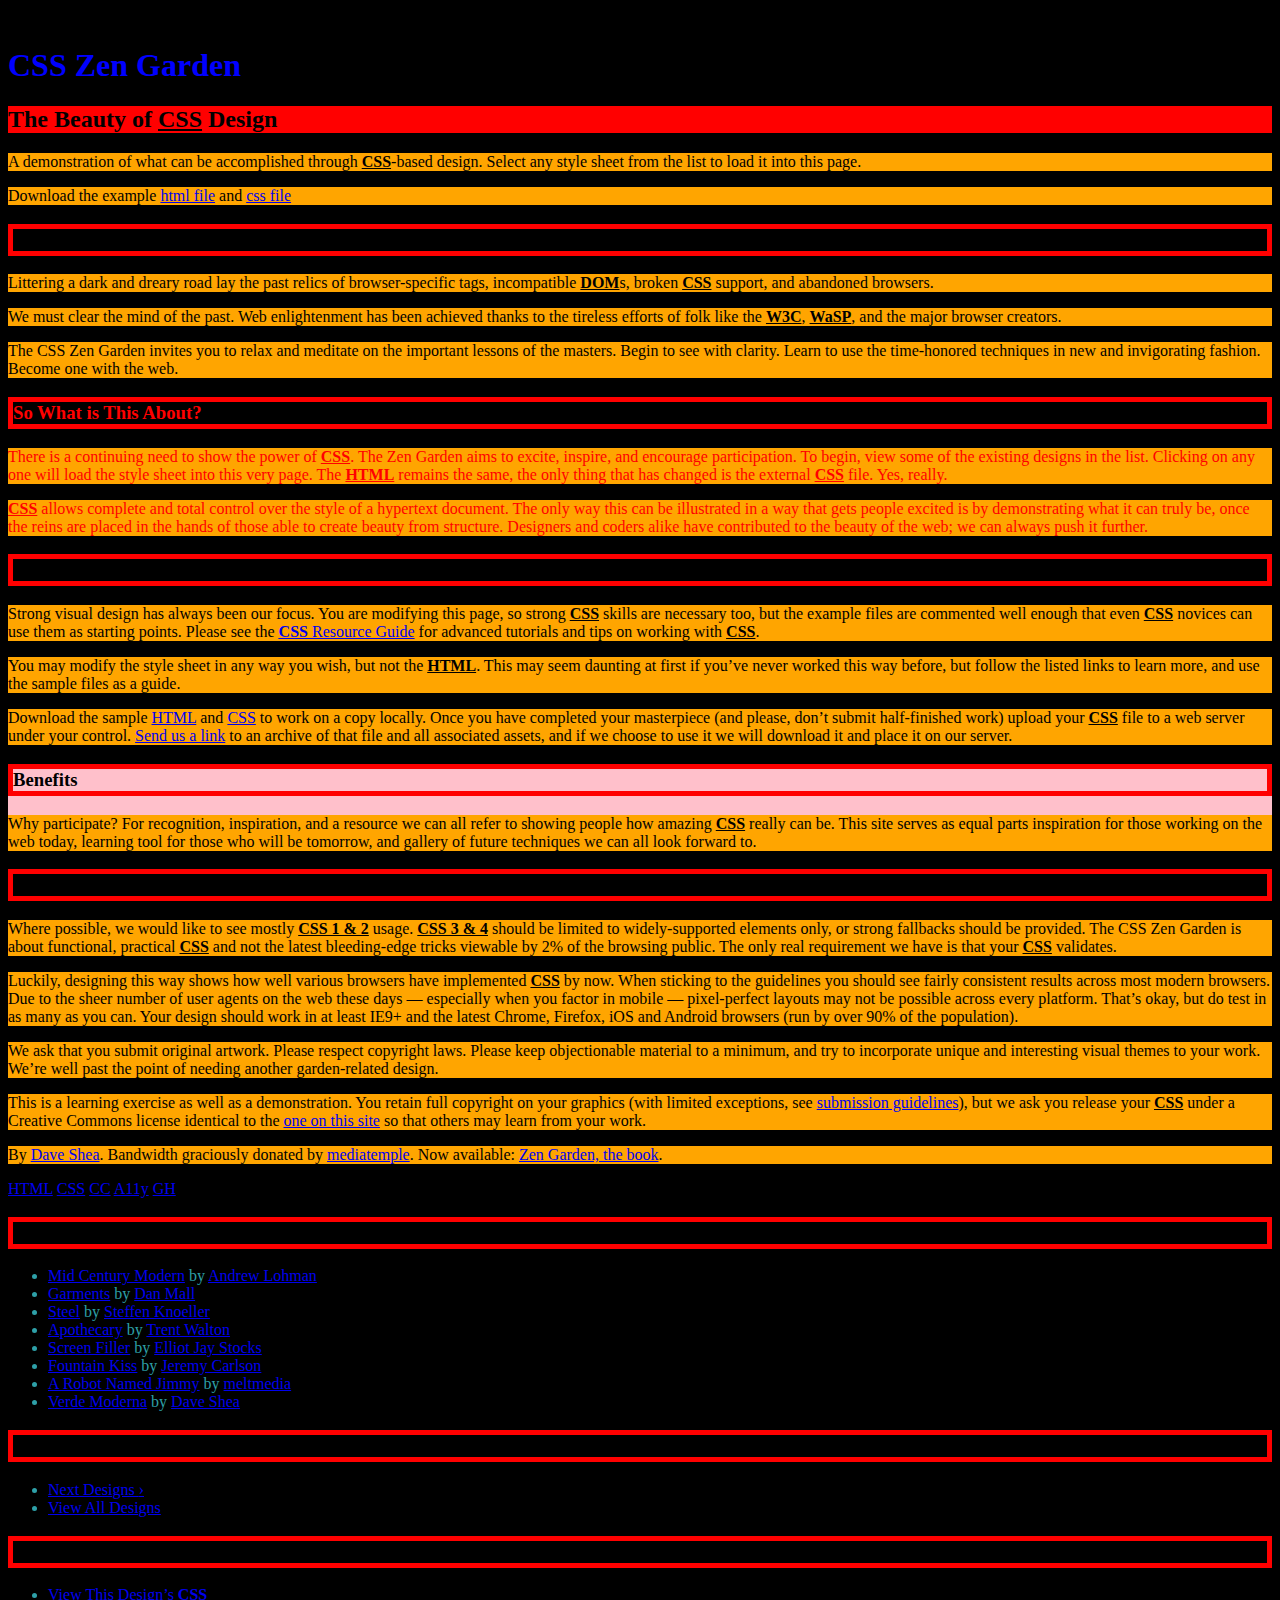
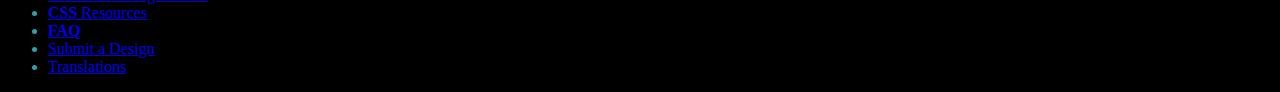
<file: index.html>
<!DOCTYPE html>
<html lang="en">
<head>
	<meta charset="utf-8">
	<title>CSS Zen Garden: The Beauty of CSS Design</title>
	
	<link rel="stylesheet" media="screen" href="lab01CssProblem.css">
	<link rel="alternate" type="application/rss+xml" title="RSS" href="http://www.csszengarden.com/zengarden.xml">

	<meta name="viewport" content="width=device-width, initial-scale=1.0">
	<meta name="author" content="Dave Shea">
	<meta name="description" content="A demonstration of what can be accomplished visually through CSS-based design.">
	<meta name="robots" content="all">


	<!--[if lt IE 9]>
	<script src="script/html5shiv.js"></script>
	<![endif]-->
</head>

<!--



	View source is a feature, not a bug. Thanks for your curiosity and
	interest in participating!

	Here are the submission guidelines for the new and improved csszengarden.com:

	- CSS3? Of course! Prefix for ALL browsers where necessary.
	- go responsive; test your layout at multiple screen sizes.
	- your browser testing baseline: IE9+, recent Chrome/Firefox/Safari, and iOS/Android
	- Graceful degradation is acceptable, and in fact highly encouraged.
	- use classes for styling. Don't use ids.
	- web fonts are cool, just make sure you have a license to share the files. Hosted 
	  services that are applied via the CSS file (ie. Google Fonts) will work fine, but
	  most that require custom HTML won't. TypeKit is supported, see the readme on this
	  page for usage instructions: https://github.com/mezzoblue/csszengarden.com/

	And a few tips on building your CSS file:

	- use :first-child, :last-child and :nth-child to get at non-classed elements
	- use ::before and ::after to create pseudo-elements for extra styling
	- use multiple background images to apply as many as you need to any element
	- use the Kellum Method for image replacement, if still needed. http://goo.gl/GXxdI
	- don't rely on the extra divs at the bottom. Use ::before and ::after instead.

		
-->

<body id="css-zen-garden">
<div class="page-wrapper">
	333
	<section class="intro" id="zen-intro">
		<header role="banner">
			<h1>CSS Zen Garden</h1>
			<h2>The Beauty of <abbr title="Cascading Style Sheets">CSS</abbr> Design</h2>
		</header>

		<div class="summary" id="zen-summary" role="article">
			<p>A demonstration of what can be accomplished through <abbr title="Cascading Style Sheets">CSS</abbr>-based design. Select any style sheet from the list to load it into this page.</p>
			<p>Download the example <a href="/examples/index" title="This page's source HTML code, not to be modified.">html file</a> and <a href="/examples/style.css" title="This page's sample CSS, the file you may modify.">css file</a></p>
		</div>

		<div class="preamble" id="zen-preamble" role="article">
			<h3>The Road to Enlightenment</h3>
			<p>Littering a dark and dreary road lay the past relics of browser-specific tags, incompatible <abbr title="Document Object Model">DOM</abbr>s, broken <abbr title="Cascading Style Sheets">CSS</abbr> support, and abandoned browsers.</p>
			<p>We must clear the mind of the past. Web enlightenment has been achieved thanks to the tireless efforts of folk like the <abbr title="World Wide Web Consortium">W3C</abbr>, <abbr title="Web Standards Project">WaSP</abbr>, and the major browser creators.</p>
			<p>The CSS Zen Garden invites you to relax and meditate on the important lessons of the masters. Begin to see with clarity. Learn to use the time-honored techniques in new and invigorating fashion. Become one with the web.</p>
		</div>
	</section>

	<div class="main supporting" id="zen-supporting" role="main">
		<div class="explanation" id="zen-explanation" role="article">
			<h3>So What is This About?</h3>
			<p>There is a continuing need to show the power of <abbr title="Cascading Style Sheets">CSS</abbr>. The Zen Garden aims to excite, inspire, and encourage participation. To begin, view some of the existing designs in the list. Clicking on any one will load the style sheet into this very page. The <abbr title="HyperText Markup Language">HTML</abbr> remains the same, the only thing that has changed is the external <abbr title="Cascading Style Sheets">CSS</abbr> file. Yes, really.</p>
			<p><abbr title="Cascading Style Sheets">CSS</abbr> allows complete and total control over the style of a hypertext document. The only way this can be illustrated in a way that gets people excited is by demonstrating what it can truly be, once the reins are placed in the hands of those able to create beauty from structure. Designers and coders alike have contributed to the beauty of the web; we can always push it further.</p>
		</div>

		<div class="participation" id="zen-participation" role="article">
			<h3>Participation</h3>
			<p>Strong visual design has always been our focus. You are modifying this page, so strong <abbr title="Cascading Style Sheets">CSS</abbr> skills are necessary too, but the example files are commented well enough that even <abbr title="Cascading Style Sheets">CSS</abbr> novices can use them as starting points. Please see the <a href="http://www.mezzoblue.com/zengarden/resources/" title="A listing of CSS-related resources"><abbr title="Cascading Style Sheets">CSS</abbr> Resource Guide</a> for advanced tutorials and tips on working with <abbr title="Cascading Style Sheets">CSS</abbr>.</p>
			<p>You may modify the style sheet in any way you wish, but not the <abbr title="HyperText Markup Language">HTML</abbr>. This may seem daunting at first if you&#8217;ve never worked this way before, but follow the listed links to learn more, and use the sample files as a guide.</p>
			<p>Download the sample <a href="/examples/index" title="This page's source HTML code, not to be modified.">HTML</a> and <a href="/examples/style.css" title="This page's sample CSS, the file you may modify.">CSS</a> to work on a copy locally. Once you have completed your masterpiece (and please, don&#8217;t submit half-finished work) upload your <abbr title="Cascading Style Sheets">CSS</abbr> file to a web server under your control. <a href="http://www.mezzoblue.com/zengarden/submit/" title="Use the contact form to send us your CSS file">Send us a link</a> to an archive of that file and all associated assets, and if we choose to use it we will download it and place it on our server.</p>
		</div>

		<div class="benefits" id="zen-benefits" role="article">
			<h3>Benefits</h3>
			<p>Why participate? For recognition, inspiration, and a resource we can all refer to showing people how amazing <abbr title="Cascading Style Sheets">CSS</abbr> really can be. This site serves as equal parts inspiration for those working on the web today, learning tool for those who will be tomorrow, and gallery of future techniques we can all look forward to.</p>
		</div>

		<div class="requirements" id="zen-requirements" role="article">
			<h3>Requirements</h3>
			<p>Where possible, we would like to see mostly <abbr title="Cascading Style Sheets, levels 1 and 2">CSS 1 &amp; 2</abbr> usage. <abbr title="Cascading Style Sheets, levels 3 and 4">CSS 3 &amp; 4</abbr> should be limited to widely-supported elements only, or strong fallbacks should be provided. The CSS Zen Garden is about functional, practical <abbr title="Cascading Style Sheets">CSS</abbr> and not the latest bleeding-edge tricks viewable by 2% of the browsing public. The only real requirement we have is that your <abbr title="Cascading Style Sheets">CSS</abbr> validates.</p>
			<p>Luckily, designing this way shows how well various browsers have implemented <abbr title="Cascading Style Sheets">CSS</abbr> by now. When sticking to the guidelines you should see fairly consistent results across most modern browsers. Due to the sheer number of user agents on the web these days &#8212; especially when you factor in mobile &#8212; pixel-perfect layouts may not be possible across every platform. That&#8217;s okay, but do test in as many as you can. Your design should work in at least IE9+ and the latest Chrome, Firefox, iOS and Android browsers (run by over 90% of the population).</p>
			<p>We ask that you submit original artwork. Please respect copyright laws. Please keep objectionable material to a minimum, and try to incorporate unique and interesting visual themes to your work. We&#8217;re well past the point of needing another garden-related design.</p>
			<p>This is a learning exercise as well as a demonstration. You retain full copyright on your graphics (with limited exceptions, see <a href="http://www.mezzoblue.com/zengarden/submit/guidelines/">submission guidelines</a>), but we ask you release your <abbr title="Cascading Style Sheets">CSS</abbr> under a Creative Commons license identical to the <a href="http://creativecommons.org/licenses/by-nc-sa/3.0/" title="View the Zen Garden's license information.">one on this site</a> so that others may learn from your work.</p>
			<p role="contentinfo">By <a href="http://www.mezzoblue.com/">Dave Shea</a>. Bandwidth graciously donated by <a href="http://www.mediatemple.net/">mediatemple</a>. Now available: <a href="http://www.amazon.com/exec/obidos/ASIN/0321303474/mezzoblue-20/">Zen Garden, the book</a>.</p>
		</div>

		<footer>
			<a href="http://validator.w3.org/check/referer" title="Check the validity of this site&#8217;s HTML" class="zen-validate-html">HTML</a>
			<a href="http://jigsaw.w3.org/css-validator/check/referer" title="Check the validity of this site&#8217;s CSS" class="zen-validate-css">CSS</a>
			<a href="http://creativecommons.org/licenses/by-nc-sa/3.0/" title="View the Creative Commons license of this site: Attribution-NonCommercial-ShareAlike." class="zen-license">CC</a>
			<a href="http://mezzoblue.com/zengarden/faq/#aaa" title="Read about the accessibility of this site" class="zen-accessibility">A11y</a>
			<a href="https://github.com/mezzoblue/csszengarden.com" title="Fork this site on Github" class="zen-github">GH</a>
		</footer>

	</div>


	<aside class="sidebar" role="complementary">
		<div class="wrapper">

			<div class="design-selection" id="design-selection">
				<h3 class="select">Select a Design:</h3>
				<nav role="navigation">
					<ul>
					<li>
						<a href="/221/" class="design-name">Mid Century Modern</a> by						<a href="http://andrewlohman.com/" class="designer-name">Andrew Lohman</a>
					</li>					<li>
						<a href="/220/" class="design-name">Garments</a> by						<a href="http://danielmall.com/" class="designer-name">Dan Mall</a>
					</li>					<li>
						<a href="/219/" class="design-name">Steel</a> by						<a href="http://steffen-knoeller.de" class="designer-name">Steffen Knoeller</a>
					</li>					<li>
						<a href="/218/" class="design-name">Apothecary</a> by						<a href="http://trentwalton.com" class="designer-name">Trent Walton</a>
					</li>					<li>
						<a href="/217/" class="design-name">Screen Filler</a> by						<a href="http://elliotjaystocks.com/" class="designer-name">Elliot Jay Stocks</a>
					</li>					<li>
						<a href="/216/" class="design-name">Fountain Kiss</a> by						<a href="http://jeremycarlson.com" class="designer-name">Jeremy Carlson</a>
					</li>					<li>
						<a href="/215/" class="design-name">A Robot Named Jimmy</a> by						<a href="http://meltmedia.com/" class="designer-name">meltmedia</a>
					</li>					<li>
						<a href="/214/" class="design-name">Verde Moderna</a> by						<a href="http://www.mezzoblue.com/" class="designer-name">Dave Shea</a>
					</li>					</ul>
				</nav>
			</div>

			<div class="design-archives" id="design-archives">
				<h3 class="archives">Archives:</h3>
				<nav role="navigation">
					<ul>
						<li class="next">
							<a href="/214/page1">
								Next Designs <span class="indicator">&rsaquo;</span>
							</a>
						</li>
						<li class="viewall">
							<a href="http://www.mezzoblue.com/zengarden/alldesigns/" title="View every submission to the Zen Garden.">
								View All Designs							</a>
						</li>
					</ul>
				</nav>
			</div>

			<div class="zen-resources" id="zen-resources">
				<h3 class="resources">Resources:</h3>
				<ul>
					<li class="view-css">
						<a href="style.css" title="View the source CSS file of the currently-viewed design.">
							View This Design&#8217;s <abbr title="Cascading Style Sheets">CSS</abbr>						</a>
					</li>
					<li class="css-resources">
						<a href="http://www.mezzoblue.com/zengarden/resources/" title="Links to great sites with information on using CSS.">
							<abbr title="Cascading Style Sheets">CSS</abbr> Resources						</a>
					</li>
					<li class="zen-faq">
						<a href="http://www.mezzoblue.com/zengarden/faq/" title="A list of Frequently Asked Questions about the Zen Garden.">
							<abbr title="Frequently Asked Questions">FAQ</abbr>						</a>
					</li>
					<li class="zen-submit">
						<a href="http://www.mezzoblue.com/zengarden/submit/" title="Send in your own CSS file.">
							Submit a Design						</a>
					</li>
					<li class="zen-translations">
						<a href="http://www.mezzoblue.com/zengarden/translations/" title="View translated versions of this page.">
							Translations						</a>
					</li>
				</ul>
			</div>
		</div>
	</aside>


</div>

<!--

	These superfluous divs/spans were originally provided as catch-alls to add extra imagery.
	These days we have full ::before and ::after support, favour using those instead.
	These only remain for historical design compatibility. They might go away one day.
		
-->
<div class="extra1" role="presentation"></div><div class="extra2" role="presentation"></div><div class="extra3" role="presentation"></div>
<div class="extra4" role="presentation"></div><div class="extra5" role="presentation"></div><div class="extra6" role="presentation"></div>

</body>
</html>
</file>
<file: lab01CssProblem.css>
/*Give the <body> element a background of Black*/
body {background-color: black;}
/*Make the <h1> elements blue*/
h1 {color: blue;}
/*Make all <li> elements in the shade of hexadecimal blue*/
li {color: #2EA0A8;}
/*Paragraph background to orange*/
p {background-color: orange;}
/*Make all <h3> have 5px red solid border*/
h3 {border: red 5px solid;}
/*Give everything with <abbr> bold and underlined*/
abbr{font-weight: bold; text-decoration: underline; }
/*Give elements with class "explanation" red*/
.explanation {color: red;}
/*Give <p> in id "zen-benefits" pink background*/
#zen-benefits {background-color: pink;}
/*Make <li> adjacent to <h2> red background*/
h2, h2 ~ ul{background-color: red;}
/*Give <em> inside <p> red and bold*/
p em{color: red; border-style: bold;}
</file>
